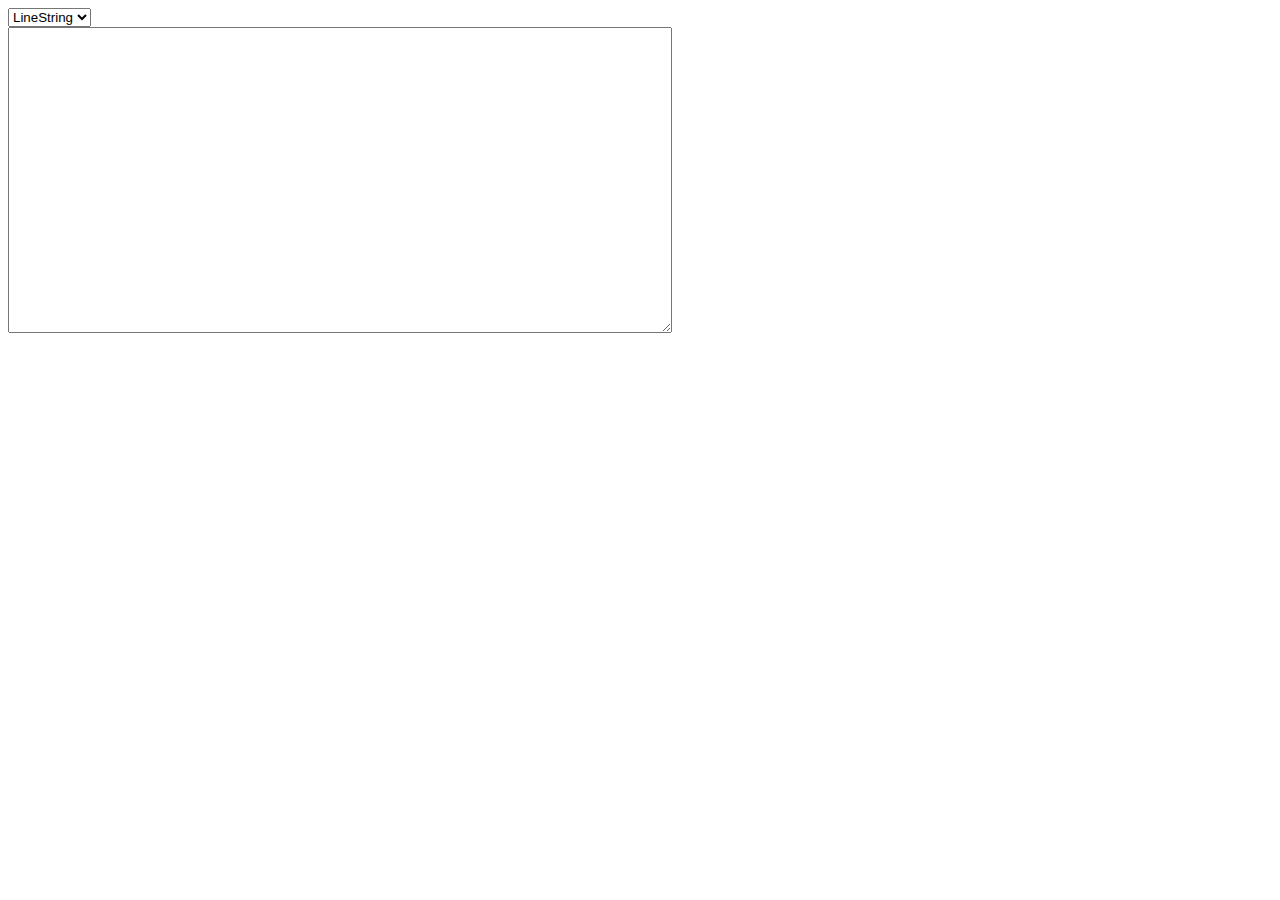
<file: src/main/resources/templates/openlayer/interaction.html>
<!doctype html>
<html xmlns:th="http://www.thymeleaf.org">
<html lang="en">

<head>
    <meta charset="UTF-8">
    <title>map</title>
    <meta name="renderer" content="webkit|ie-comp|ie-stand">
    <meta http-equiv="X-UA-Compatible" content="IE=edge,chrome=1">
    <meta name="viewport"
          content="width=device-width, initial-scale=1.0, minimum-scale=1.0, maximum-scale=1.0, user-scalable=0">
    <meta http-equiv="Cache-Control" content="no-siteapp"/>
    <link rel="stylesheet" th:href="@{/css/bootstrap.min.css}">
    <link rel="stylesheet" th:href="@{/js/openlayer/ol.css}">

</head>
<body>
<div class="main" style="display: flex;flex-direction: row;justify-content: space-between">
    <div class="left" style="width:30%; ">
        <select id="type">
            <option value="LineString">LineString</option>
            <option value="Circle">Circle</option>
            <option value="Star">Star</option>
            <option value="Box">Box</option>
            <option value="Square">Square</option>
            <option value="Polygon">Polygon</option>
        </select>
        <textarea id="showCoordinate" rows="20" cols="80"></textarea>
    </div>

    <div class="right" style="width: 70%">
        <div class="container" id="map"></div>
    </div>
</div>




<script th:src="@{/js/jquery-1.9.1.js}" type="text/javascript"></script>
<script th:src="@{/js/bootstrap.min.js}" type="text/javascript"></script>
<script th:src="@{/js/openlayer/ol.js}" type="text/javascript"></script>
<script type="text/javascript" th:inline="javascript">

    var map;
    $(function () {
        init_map();
        addInteraction();
    });

    var source = new ol.source.Vector({wrapX: false});

    var vector = new ol.layer.Vector({
        source: source
    });

    var gaode=new ol.layer.Tile({
        source:new ol.source.XYZ({
            tileUrlFunction:function (coord) {
                var z=coord[0];
                var x=coord[1];
                var y=-coord[2]-1;
                var url='http://mt2.google.cn/vt/lyrs=m&scale=2&hl=zh-CN&gl=cn';
                url+="&x=" + x+ "&y=" + y+ "&z="+z;
                return url;
            }
        })
    });

    function init_map(){
        interaction=new ol.Map({
            layers:[gaode,vector],
            view:new ol.View({
                center:[106.5,29.5],
                projection:'EPSG:4326',
                zoom:14
            }),
            target:'map'
        })
    }

    function pad(num,n){
        n = n || 6;
        var len = num.toString().length;
        while (len < n) {
            num = "0" + num;
            len++;
        }
        return num;
    }

    var typeSelect = document.getElementById('type');

    var draw; // global so we can remove it later
    function addInteraction() {
        var value = typeSelect.value;
        if (value !== 'None') {
            var geometryFunction;
            if (value === 'Square') {
                value = 'Circle';
                geometryFunction = ol.interaction.Draw.createRegularPolygon(4);
            } else if (value === 'Box') {
                value = 'Circle';
                geometryFunction = ol.interaction.Draw.createBox();
            } else if (value === 'Star') {
                value = 'Circle';
                geometryFunction = function(coordinates, geometry) {
                    var center = coordinates[0];
                    var last = coordinates[1];
                    var dx = center[0] - last[0];
                    var dy = center[1] - last[1];
                    var radius = Math.sqrt(dx * dx + dy * dy);
                    var rotation = Math.atan2(dy, dx);
                    var newCoordinates = [];
                    var numPoints = 12;
                    for (var i = 0; i < numPoints; ++i) {
                        var angle = rotation + i * 2 * Math.PI / numPoints;
                        var fraction = i % 2 === 0 ? 1 : 0.5;
                        var offsetX = radius * fraction * Math.cos(angle);
                        var offsetY = radius * fraction * Math.sin(angle);
                        newCoordinates.push([center[0] + offsetX, center[1] + offsetY]);
                    }
                    newCoordinates.push(newCoordinates[0].slice());
                    if (!geometry) {
                        geometry = new ol.geom.Polygon([newCoordinates]);
                    } else {
                        geometry.setCoordinates([newCoordinates]);
                    }
                    return geometry;
                };
            }
            draw = new ol.interaction.Draw({
                source: source,
                type: value,
                geometryFunction: geometryFunction
            });
            draw.on('drawend',function (evt) {
                var poly=evt.feature.getGeometry();
                var text=""
                if(poly.getType()=="Circle"){
                    text="中心:"+JSON.stringify(poly.getCenter());
                    text+="\n";
                    text+="半径:"+poly.getRadius();
                }else{
                    text=JSON.stringify(poly.getCoordinates());
                }
                $("#showCoordinate").val(text);
            })
            interaction.addInteraction(draw);
        }
    }


    /**
     * Handle change event.
     */
    typeSelect.onchange = function() {
        interaction.removeInteraction(draw);
        addInteraction();
    };

</script>
</body>
</html>
</file>
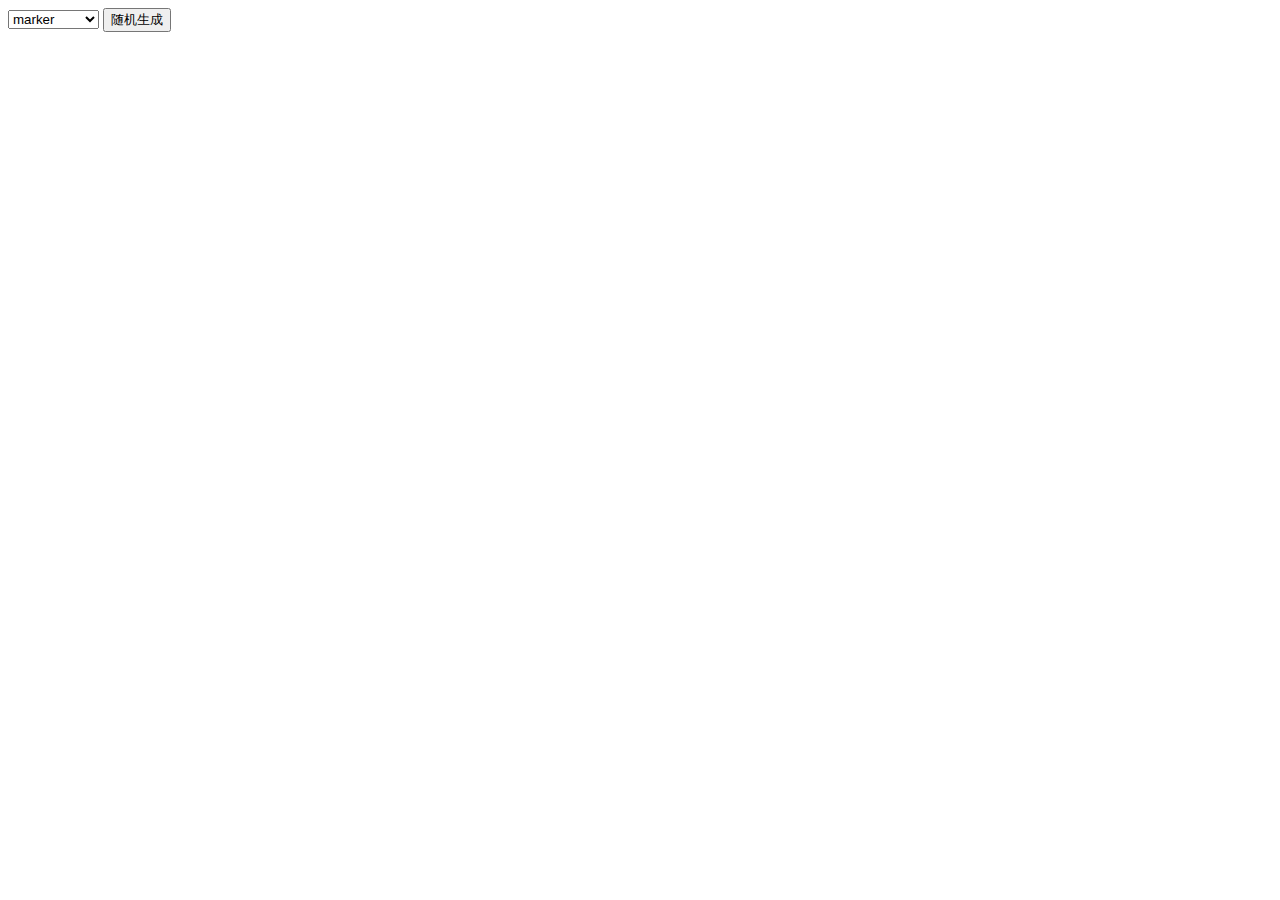
<file: src/main/resources/templates/openlayer/overlay.html>
<!doctype html>
<html xmlns:th="http://www.thymeleaf.org">
<html lang="en">

<head>
    <meta charset="UTF-8">
    <title>map</title>
    <meta name="renderer" content="webkit|ie-comp|ie-stand">
    <meta http-equiv="X-UA-Compatible" content="IE=edge,chrome=1">
    <meta name="viewport"
          content="width=device-width, initial-scale=1.0, minimum-scale=1.0, maximum-scale=1.0, user-scalable=0">
    <meta http-equiv="Cache-Control" content="no-siteapp"/>
    <link rel="stylesheet" th:href="@{/css/bootstrap.min.css}">
    <link rel="stylesheet" th:href="@{/css/map.css}">
    <link rel="stylesheet" th:href="@{/js/openlayer/ol.css}">

</head>
<body>
<select id="type">
    <option value="marker">marker</option>
    <option value="line">line</option>
    <option value="circle">circle</option>
    <option value="infoWindow">infoWindow</option>
</select>
<button id="drawOverlay">随机生成</button>
<div class="container" id="map"></div>


<div id="overlay" style="display: none;" class="tooltip tooltip-measure">
</div>
<script th:src="@{/js/jquery-1.9.1.js}" type="text/javascript"></script>
<script th:src="@{/js/bootstrap.min.js}" type="text/javascript"></script>
<script th:src="@{/js/openlayer/ol.js}" type="text/javascript"></script>
<script type="text/javascript">

    var map;
    $(function () {
        init_map();
        init_select_event();
    });

    function init_select_event(){
        $("#drawOverlay").click(function(){
            var key= $("#type").val();
            if(key=="circle"){
                drawCircle();
            }else if(key=="marker"){
                drawMarker();
            }else if(key=="line"){
                drawLine();
            }else if(key=="infoWindow"){
                addInfoWindow();
            }
        })
    }

    var source = new ol.source.Vector({});

    var vector = new ol.layer.Vector({
        source: source,
        style: new ol.style.Style({
            stroke: new ol.style.Stroke({
                color: 'yellow',
                width: 4
            }),
            fill: new ol.style.Fill({
                color: 'blue'
            })
        })
    });

    var gaode=new ol.layer.Tile({
        source:new ol.source.XYZ({
            tileUrlFunction:function (coord) {
                var z=coord[0];
                var x=coord[1];
                var y=-coord[2]-1;
                var url='http://mt2.google.cn/vt/lyrs=m&scale=2&hl=zh-CN&gl=cn';
                url+="&x=" + x+ "&y=" + y+ "&z="+z;
                return url;
            }
        })
    });

    function init_map(){
        map=new ol.Map({
            layers:[gaode,vector],
            view:new ol.View({
                center:[106.5,29.5],
                projection:'EPSG:4326',
                zoom:14
            }),
            target:'map'
        });
    }


    function panTo(lat,lng){
        map.getView().setCenter([lng,lat]);
    }


    function pad(num,n){
        n = n || 6;
        var len = num.toString().length;
        while (len < n) {
            num = "0" + num;
            len++;
        }
        return num;
    }

    function drawCircle(){

        var lng=106+Math.random();
        var lat=29+Math.random();
        var circle=new ol.geom.Circle([lng,lat],0.01);
        var feature=new ol.Feature({
            geometry:circle
        });
        var style=new ol.style.Style({
            stroke:new ol.style.Stroke({
                color:'red'
            }),
            fill:new ol.style.Fill({
                color:'red'
            })
        });
        source.addFeature(feature);
        feature.setStyle(style);
        panTo(lat,lng);
    }

    var markerCount=0;

    function drawMarker(){
        markerCount++;
        var lat=29.5+Math.random()/2;
        var lng=106.5+Math.random()/2;
        var marker = new ol.Feature({
            geometry:new ol.geom.Point([lng,lat])
        });

        marker.setStyle(new ol.style.Style({
                image:new ol.style.Icon({
                    src:'/map/images/map_red_bg.png',
                    scale:1
                }),
            text:new ol.style.Text({
                text:''+markerCount,
                fill:new ol.style.Fill({
                    color:'white'
                }),
                font:'20px sans-serif'
            })
            })
        );


        source.addFeature(marker);
        panTo(lat,lng);

    }

    function drawLine(){
        var lng=106+Math.random();
        var lat=29+Math.random();
        var lng2=lng+1;
        var lat2=lat+1;


        var coordinates=[ [lng,lat],[lng2,lat2] ];
        var line=new ol.geom.LineString(coordinates);
        var feature=new ol.Feature({
            geometry:line
        });

        source.addFeature(feature);
        panTo(lat,lng);
    }

    function addInfoWindow(){
        var lat=29.5+Math.random()/2;
        var lng=106.5+Math.random()/2;
        var overlay=new ol.Overlay({
            id:'effc3',
            element:document.getElementById('overlay'),
            position:[lng,lat],
        });
        map.addOverlay(overlay);
        $("#overlay").html("hello world");
        $("#overlay").show();
        panTo(lat,lng);
    }



</script>

</body>
</html>
</file>
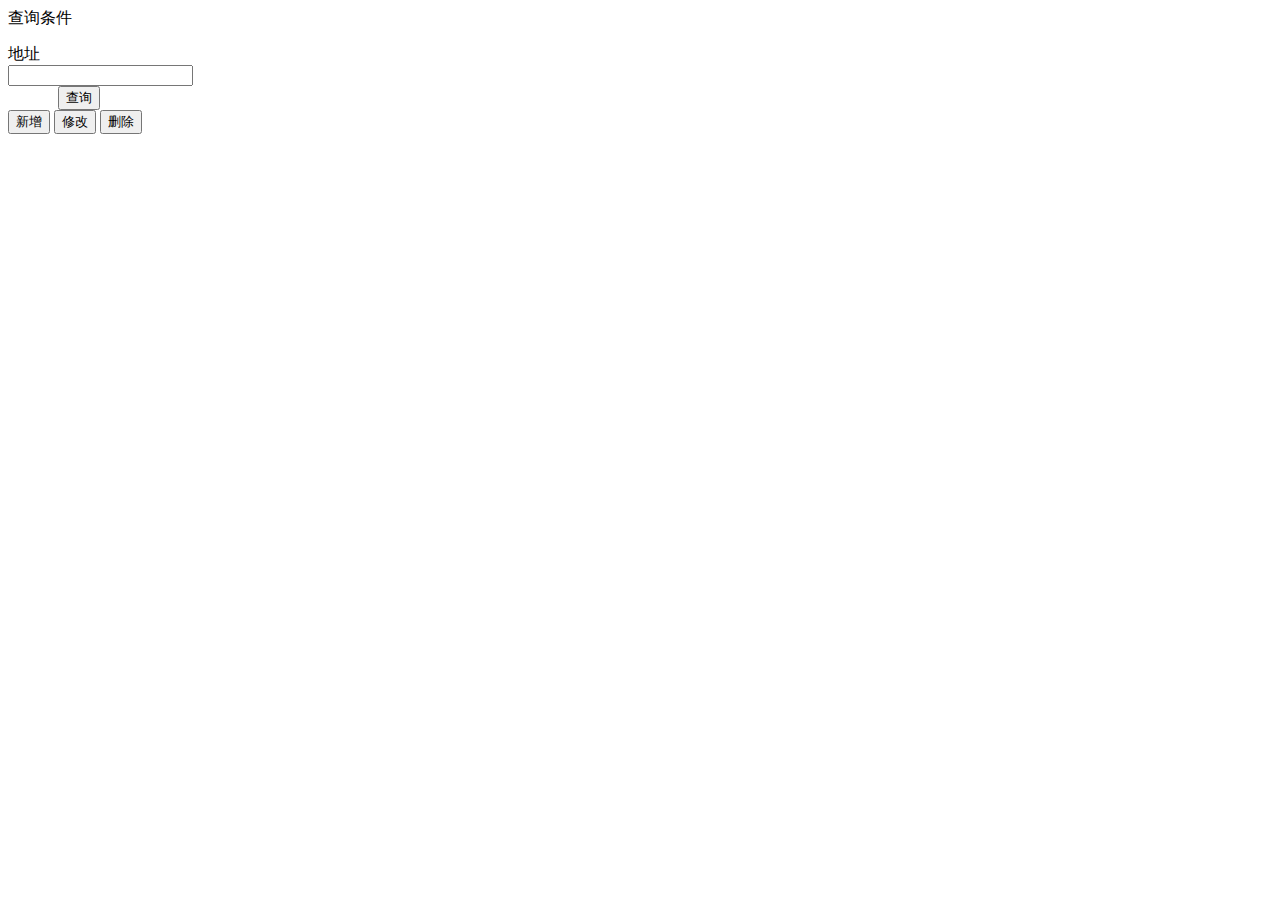
<file: src/main/resources/templates/other/table.html>
<!doctype html>
<html xmlns:th="http://www.thymeleaf.org">
<html lang="en">

<head>
    <meta charset="UTF-8">
    <title>zxst后台管理</title>
    <meta name="renderer" content="webkit|ie-comp|ie-stand">
    <meta http-equiv="X-UA-Compatible" content="IE=edge,chrome=1">
    <meta name="viewport"
          content="width=device-width, initial-scale=1.0, minimum-scale=1.0, maximum-scale=1.0, user-scalable=0">
    <meta http-equiv="Cache-Control" content="no-siteapp"/>
    <link rel="stylesheet" th:href="@{/css/bootstrap.min.css}">
    <link rel="stylesheet" th:href="@{/js/bootstrap-table/bootstrap-table.min.css}">

</head>
<body>


<div class="panel-body" style="padding-bottom:0px;">
    <div class="panel panel-default">
        <div class="panel-heading">查询条件</div>
        <div class="panel-body">
            <form id="formSearch" class="form-horizontal">
                <div class="form-group" style="margin-top:15px">
                    <label class="control-label col-sm-1" for="account">地址</label>
                    <div class="col-sm-3">
                        <input type="text" class="form-control" id="account">
                    </div>
                    <div class="col-sm-4" style="text-align:left;">
                        <button type="button" style="margin-left:50px" id="btn_query" class="btn btn-primary">查询</button>
                    </div>
                </div>
            </form>
        </div>
    </div>

    <div id="toolbar" class="btn-group">
        <button id="btn_add" type="button" class="btn btn-default">
            <span class="glyphicon glyphicon-plus" aria-hidden="true"></span>新增
        </button>
        <button id="btn_edit" type="button" class="btn btn-default">
            <span class="glyphicon glyphicon-pencil" aria-hidden="true"></span>修改
        </button>
        <button id="btn_delete" type="button" class="btn btn-default">
            <span class="glyphicon glyphicon-remove" aria-hidden="true"></span>删除
        </button>
    </div>
    <table id="tb_departments"></table>
</div>
<script th:src="@{/js/jquery.min.js}" type="text/javascript"></script>
<script th:src="@{/js/bootstrap.min.js}" type="text/javascript"></script>
<script th:src="@{/js/bootstrap-table/bootstrap-table.min.js}" type="text/javascript"></script>
<script type="text/javascript" th:inline="javascript">


    $(function () {

        //1.初始化Table
        var oTable = new TableInit();
        oTable.Init();

        //2.初始化Button的点击事件
        var oButtonInit = new ButtonInit();
        oButtonInit.Init();
        
        $("#btn_query").click(function () {
            oTable.refresh();
        })

    });


    var TableInit = function () {
        var oTableInit = new Object();
        //初始化Table
        oTableInit.Init = function () {
            $('#tb_departments').bootstrapTable({
                url: '/map/poiinfo/queryPoiInfo',         //请求后台的URL（*）
                method: 'get',                      //请求方式（*）
                toolbar: '#toolbar',                //工具按钮用哪个容器
                striped: true,                      //是否显示行间隔色
                cache: false,                       //是否使用缓存，默认为true，所以一般情况下需要设置一下这个属性（*）
                pagination: true,                   //是否显示分页（*）
                sortable: false,                     //是否启用排序
                sortOrder: "asc",                   //排序方式
                queryParams: oTableInit.queryParams,//传递参数（*）
                sidePagination: "server",           //分页方式：client客户端分页，server服务端分页（*）
                pageNumber:1,                       //初始化加载第一页，默认第一页
                pageSize: 10,                       //每页的记录行数（*）
                pageList: [10, 25, 50, 100],        //可供选择的每页的行数（*）
                search: true,                       //是否显示表格搜索，此搜索是客户端搜索，不会进服务端，所以，个人感觉意义不大
                strictSearch: true,
                showColumns: true,                  //是否显示所有的列
                showRefresh: true,                  //是否显示刷新按钮
                minimumCountColumns: 2,             //最少允许的列数
                clickToSelect: true,                //是否启用点击选中行
                height: 500,                        //行高，如果没有设置height属性，表格自动根据记录条数觉得表格高度
                uniqueId: "ID",                     //每一行的唯一标识，一般为主键列
                showToggle:true,                    //是否显示详细视图和列表视图的切换按钮
                cardView: false,                    //是否显示详细视图
                detailView: false,                   //是否显示父子表
                columns: [{
                    checkbox: true
                }, {
                    field: 'id',
                    title: 'ID'
                }, {
                    field: 'name',
                    title: '名称'
                }, {
                    field: 'address',
                    title: '地址'
                }, {
                    field: 'type',
                    title: '类型'
                }, {
                    field: 'typeCode',
                    title: '类型code'
                },{
                    field: 'adName',
                    title: '区域名称'
                }, {
                    field: 'pName',
                    title: '省市名称'
                }, {
                    field: 'tel',
                    title: '联系方式'
                },{
                    field: 'lat',
                    title: '纬度'
                }, {
                    field: 'lng',
                    title: '经度'
                },{
                    field: 'cityName',
                    title: '城市名称'
                } ]
            });
        };

        oTableInit.refresh=function(params){
            params=params?params:oTableInit.queryParams;
            $('#tb_departments').bootstrapTable('refresh',params);
        }

        //得到查询的参数
        oTableInit.queryParams = function (params) {
            var temp = {   //这里的键的名字和控制器的变量名必须一直，这边改动，控制器也需要改成一样的
                pageSize: params.limit,   //页面大小
                page: params.offset/params.limit,  //页码
                account: $("#account").val()
            };
            return temp;
        };
        return oTableInit;
    };


    var ButtonInit = function () {
        var oInit = new Object();
        var postdata = {};

        oInit.Init = function () {
            //初始化页面上面的按钮事件
        };

        return oInit;
    };
</script>
</body>
</html>
</file>
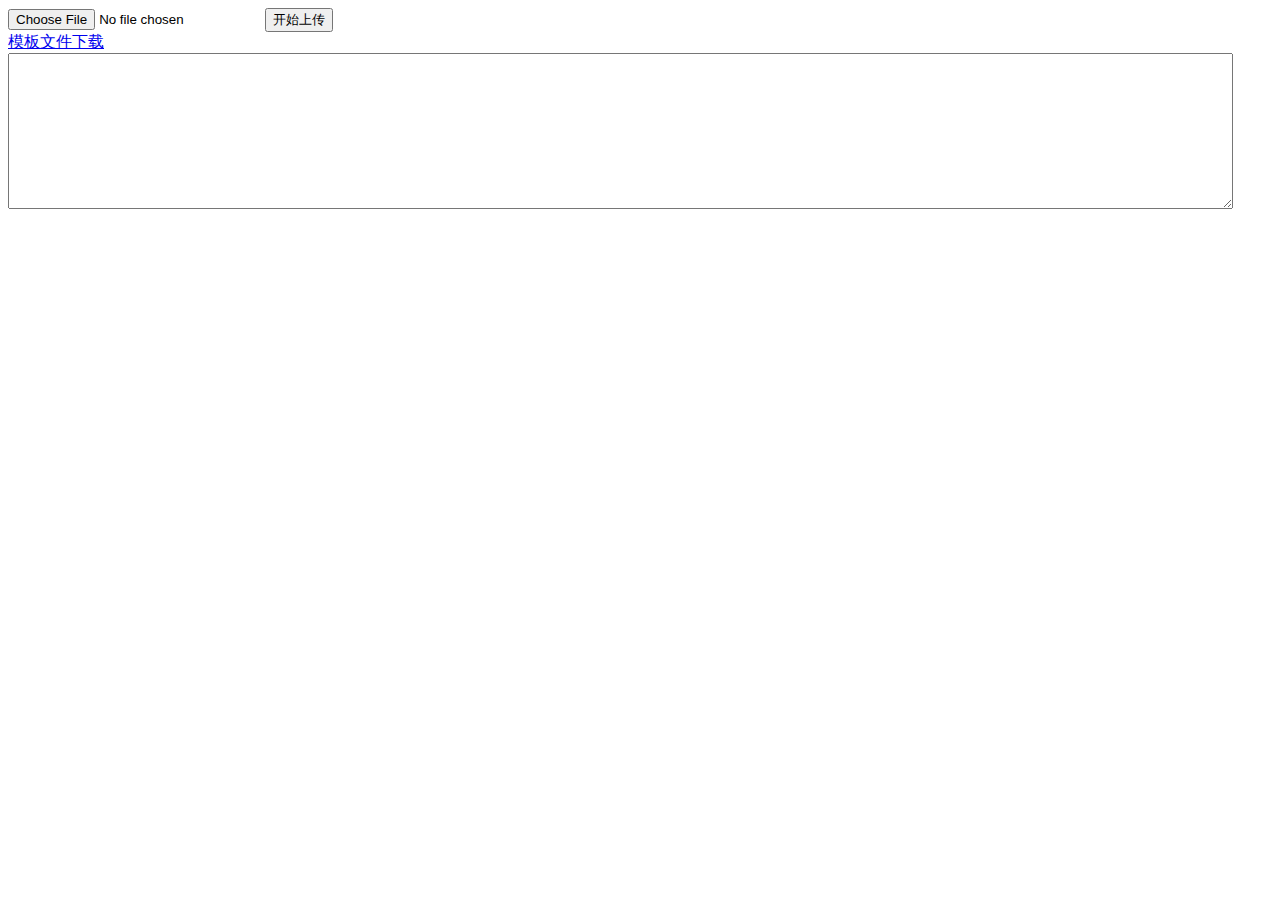
<file: src/main/resources/templates/other/upload.html>
<!doctype html>
<html xmlns:th="http://www.thymeleaf.org">
<html lang="en">

<head>
    <meta charset="UTF-8">
    <title>map</title>
    <meta name="renderer" content="webkit|ie-comp|ie-stand">
    <meta http-equiv="X-UA-Compatible" content="IE=edge,chrome=1">
    <meta name="viewport"
          content="width=device-width, initial-scale=1.0, minimum-scale=1.0, maximum-scale=1.0, user-scalable=0">
    <meta http-equiv="Cache-Control" content="no-siteapp"/>
    <link rel="stylesheet" th:href="@{/css/bootstrap.min.css}">
    <link rel="stylesheet" th:href="@{/js/bootstrap-table/bootstrap-table.min.css}">
    <link rel="stylesheet" th:href="@{/js/openlayer/ol.css}">

</head>
<body>
<div class="container">

    <div class="row">
        <form enctype="multipart/form-data" id="uploadForm">
            <input type="file" name="uploadFile" id="uploadFile">

            <button type="button" id="btn-upload" class="btn btn-default">开始上传</button>
        </form>
    </div>

    <a href="/map/upload/downloadTemplate">模板文件下载</a>
    <div class="row">
        <textarea rows="10" cols="150" id="locs"></textarea>
    </div>
</div>

<div class="container" id="map">
</div>


<script th:src="@{/js/jquery-1.9.1.js}" type="text/javascript"></script>
<script th:src="@{/js/bootstrap.min.js}" type="text/javascript"></script>
<script th:src="@{/js/bootstrap-table/bootstrap-table.min.js}" type="text/javascript"></script>
<script th:src="@{/js/openlayer/ol.js}" type="text/javascript"></script>
<script type="text/javascript" th:inline="javascript">
    var markerCount=0;
    var map;

    $(function(){
        init_event();
        init_map();
        init_download();
    })

    function init_download(){
        $("#download").click(function(){
            $.ajax({
                type:'get',
                url:'/map/upload/downloadTemplate',
                data:{},
                success:function () {
                    
                }
            })
        })
    }

    function init_event(){
        $("#btn-upload").click(function(){
            var file=$("#uploadFile")[0].files[0];
            var form=document.getElementById("uploadForm");
            if(check_file(file)){
                start_upload(form);
            }
        })
    }

    function start_upload(form){
        var formData=new FormData(form);
        $.ajax({
            url:'/map/upload/upload',
            type:'post',
            async:false,
            contentType:false,
            processData:false,
            dataType:'json',
            data:formData,
            timeout:60000,
            success:function(data){
                $("#locs").text(JSON.stringify(data.data));
                if(data.code=="200"){
                    var locs=data.data;
                    drawLocs(locs);
                }
            },
            error:function(){

            }
        })
    }

    function check_file(file){
        var size=file.size/(1024*1024);
        if(size>5){
            return false;
        }
        return true;
    }


    var source = new ol.source.Vector({});

    var vector = new ol.layer.Vector({
        source: source,
        style: new ol.style.Style({
            stroke: new ol.style.Stroke({
                color: 'yellow',
                width: 4
            }),
            fill: new ol.style.Fill({
                color: 'blue'
            })
        })
    });

    var gaode=new ol.layer.Tile({
        source:new ol.source.XYZ({
            tileUrlFunction:function (coord) {
                var z=coord[0];
                var x=coord[1];
                var y=-coord[2]-1;
                var url='http://mt2.google.cn/vt/lyrs=m&scale=2&hl=zh-CN&gl=cn';
                url+="&x=" + x+ "&y=" + y+ "&z="+z;
                return url;
            }
        })
    });

    function init_map(){
        map=new ol.Map({
            layers:[gaode,vector],
            view:new ol.View({
                center:[106.5,29.5],
                projection:'EPSG:4326',
                zoom:14
            }),
            target:'map'
        });
    }


    function pad(num,n){
        n = n || 6;
        var len = num.toString().length;
        while (len < n) {
            num = "0" + num;
            len++;
        }
        return num;
    }

    function drawLocs(locs){
        for(var i in locs){
            var temp=locs[i];
            drawMarker(temp);
            if(i>0){
                drawLine(temp,locs[i-1]);
            }
        }
    }

    function drawMarker(loc){
        var lat=loc.lat;
        var lng=loc.lng;
        if(markerCount==0){
            map.getView().setCenter([lng,lat]);
        }

        markerCount++;
        var marker = new ol.Feature({
            geometry:new ol.geom.Point([Number(lng), Number(lat)])
        });

        marker.setStyle(new ol.style.Style({
                image:new ol.style.Icon({
                    src:'/map/images/map_red_bg.png',
                    scale:1
                }),
                text:new ol.style.Text({
                    text:''+markerCount,
                    fill:new ol.style.Fill({
                        color:'white'
                    }),
                    font:'20px sans-serif'
                })
            })
        );


        source.addFeature(marker);
    }

    function drawLine(loc1,loc2){
        var lat=loc1.lat;
        var lng=loc1.lng;
        var lat2=loc2.lat;
        var lng2=loc2.lng;

        var coordinates=[ [Number(lng),Number(lat)],[Number(lng2),Number(lat2)] ];
        var line=new ol.geom.LineString(coordinates);
        var feature=new ol.Feature({
            geometry:line
        });

        source.addFeature(feature);
    }



</script>
</body>
</html>
</file>
